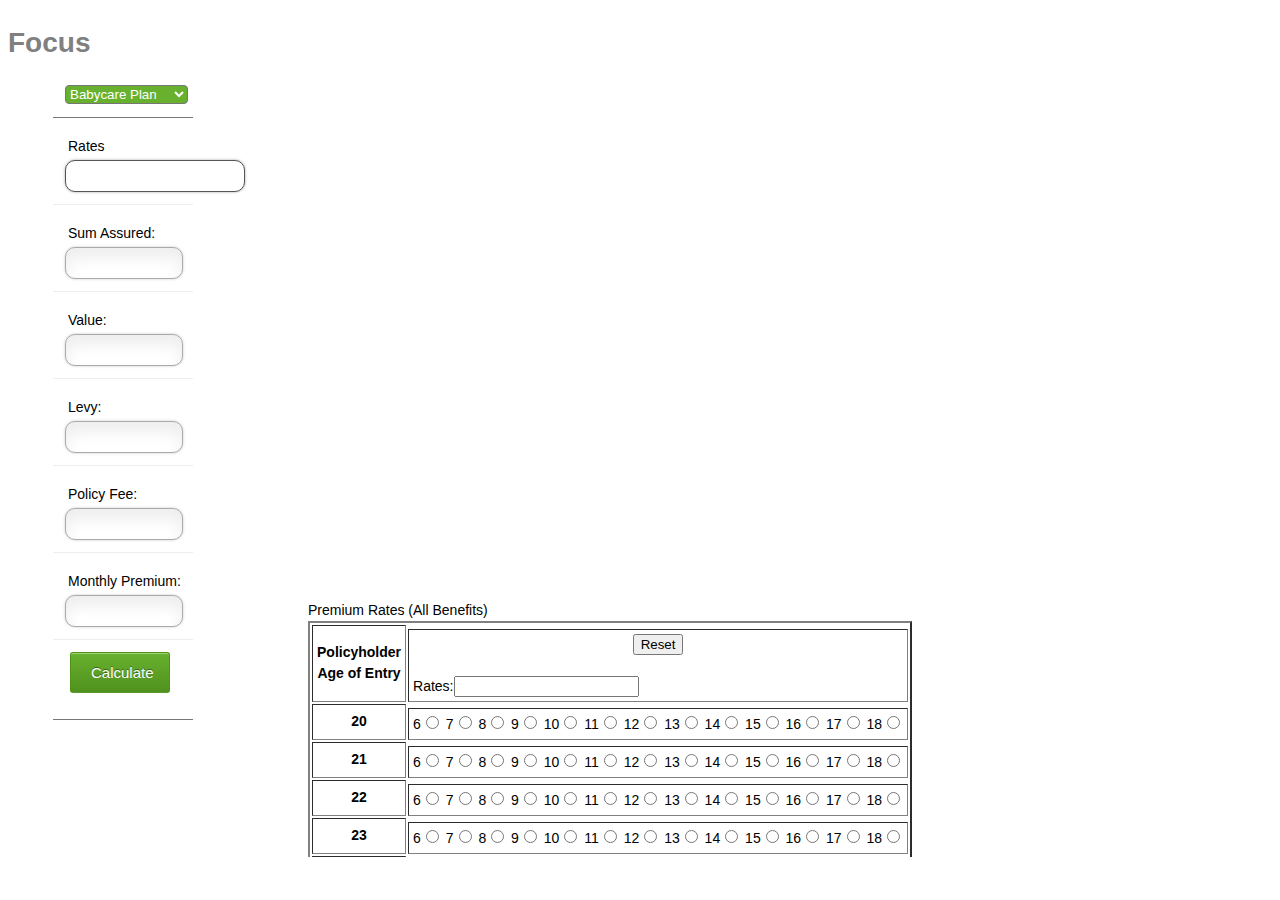
<file: index.html>
<!DOCTYPE html>
<html lang="en-us">
<head>
	<meta charset="utf-8">
	<title></title>
	<link rel="stylesheet" href="css/styles.css"/>
	<script src="js/jquery.js"></script>
	<script src="js/calculate.js"></script>
	</head>
<body>
     
	<div id="container">
    <header>
	    <h1>Focus</h1>
	</header>

						

	<div class="form">
		<ul>
		
		    <li>
			    <select name ="plans">
				    <option value="babycare">Babycare Plan</option>
				    <option><href src="Educare.html">Educare Plan</href></option>
				    <option value="endowment">Endowment Plan</option>	
			    </select>
			</li>
		    
			<li>
				
				<label for="rate" id="rate_label">Rates</label>
				<input name="rate" type="text" id="rate"/>
			
					
			</li>
			
			<li>
				<label for="sumassured" id="sumassured_label">Sum Assured:</label>
				<input name="sumassured" type="text" id="sumassured"/>
			</li>
			
			<li>
				<label for="value" id="value_label">Value:</label>
				<input name="value" type="text" id="value"/>
			</li>
			
			<li>
				<label for="levy" id="levy_label">Levy:</label>
				<input name="levy" type="text" id="levy"/>
			</li>
			
			<li>
				<label for="fee" id="fee_label">Policy Fee:</label>
				<input name="fee" type="text" id="fee"/>
			</li>
			
			<li>
				<label for="total" id="total_label">Monthly Premium:</label>
				<input name="total" type="text" id="total"/>
			</li>
			
			<li>
				<button type="button" value="button" class="calculate">Calculate</button>
				<p></p>
				<button type="reset" value="Reset" class="reset" >Reset</button>
			</li>
		</ul>
	
		
		</div>
		
		</div>
		
		<div id="container2" style="max-height:500px; overflow-y:auto">
	
		
	
    
    
	Premium Rates
    
    (All Benefits)   

<TABLE BORDER=2 CELLPADDING=4>
<TR>
    <TH ROWSPAN=3 class="cell_color" >Policyholder
		<br>
		Age of Entry
        
    </TH>
    
    </TR>
<TR>
     
    </TR>
<TR>
    <TD>

    <form name="calculator" >
    
    



<center><input type="reset" value="Reset"></center>

<br>Rates:<input type="textfield" name="ans" value="">


</form>

    </TD> 
    </TR>
<TR>
    <TH ROWSPAN=3 class="cell_color" >20</TH>
    
    </TR>
<TR>
    </TR>
<TR>
    <TD>6<input   type="radio" NAME=card2 value="16.090" onClick="document.calculator.ans.value=eval(16.090)">
		7<input   type="radio" NAME=card2 value="13.318" onClick="document.calculator.ans.value=eval(13.318)">
		8<input   type="radio" NAME=card2 value="11.428" onClick="document.calculator.ans.value=eval(11.428)">
		9<input   type="radio" NAME=card2 value="9.821" onClick="document.calculator.ans.value=eval(9.821)">
		10<input   type="radio" NAME=card2 value="9.395" onClick="document.calculator.ans.value=eval(9.395)">
		11<input   type="radio" NAME=card2 value="8.344" onClick="document.calculator.ans.value=eval(8.344)">
		12<input   type="radio" NAME=card2 value="7.444" onClick="document.calculator.ans.value=eval(7.444)">
		13<input   type="radio" NAME=card2 value="6.635" onClick="document.calculator.ans.value=eval(6.635)">
		14<input   type="radio" NAME=card2 value="5.991" onClick="document.calculator.ans.value=eval(5.991)">
		15<input   type="radio" NAME=card2 value="5.397" onClick="document.calculator.ans.value=eval(5.397)">
		16<input   type="radio" NAME=card2 value="4.916" onClick="document.calculator.ans.value=eval(4.916)">
		17<input   type="radio" NAME=card2 value="4.463" onClick="document.calculator.ans.value=eval(4.463)">
		18<input   type="radio" NAME=card2 value="4.093" onClick="document.calculator.ans.value=eval(4.093)"></TD>
    </TR>
    <TH ROWSPAN=3 class="cell_color" >21</TH>
    
    
<TR>
    </TR>
<TR>
    <TD>6<input   type="radio" NAME=card2 value="16.090" onClick="document.calculator.ans.value=eval(16.095)">
		7<input   type="radio" NAME=card2 value="13.318" onClick="document.calculator.ans.value=eval(13.323)">
		8<input   type="radio" NAME=card2 value="11.428" onClick="document.calculator.ans.value=eval(11.434)">
		9<input   type="radio" NAME=card2 value="9.821" onClick="document.calculator.ans.value=eval(9.827)">
		10<input   type="radio" NAME=card2 value="9.395" onClick="document.calculator.ans.value=eval(9.401)">
		11<input   type="radio" NAME=card2 value="8.344" onClick="document.calculator.ans.value=eval(8.350)">
		12<input   type="radio" NAME=card2 value="7.444" onClick="document.calculator.ans.value=eval(7.449)">
		13<input   type="radio" NAME=card2 value="6.635" onClick="document.calculator.ans.value=eval(6.640)">
		14<input   type="radio" NAME=card2 value="5.991" onClick="document.calculator.ans.value=eval(5.997)">
		15<input   type="radio" NAME=card2 value="5.397" onClick="document.calculator.ans.value=eval(5.402)">
		16<input   type="radio" NAME=card2 value="4.916" onClick="document.calculator.ans.value=eval(4.921)">
		17<input   type="radio" NAME=card2 value="4.463" onClick="document.calculator.ans.value=eval(4.468)">
		18<input   type="radio" NAME=card2 value="4.093" onClick="document.calculator.ans.value=eval(4.098)"></TD>
    </TR>
    
    
    <TH ROWSPAN=3 class="cell_color" >22</TH>
    
    
<TR>
    </TR>
<TR>
    <TD>6<input   type="radio" NAME=card2 value="16.090" onClick="document.calculator.ans.value=eval(16.100)">
		7<input   type="radio" NAME=card2 value="13.318" onClick="document.calculator.ans.value=eval(13.329)">
		8<input   type="radio" NAME=card2 value="11.428" onClick="document.calculator.ans.value=eval(11.439)">
		9<input   type="radio" NAME=card2 value="9.821" onClick="document.calculator.ans.value=eval(9.832)">
		10<input   type="radio" NAME=card2 value="9.395" onClick="document.calculator.ans.value=eval(9.407)">
		11<input   type="radio" NAME=card2 value="8.344" onClick="document.calculator.ans.value=eval(8.355)">
		12<input   type="radio" NAME=card2 value="7.444" onClick="document.calculator.ans.value=eval(7.455)">
		13<input   type="radio" NAME=card2 value="6.635" onClick="document.calculator.ans.value=eval(6.646)">
		14<input   type="radio" NAME=card2 value="5.991" onClick="document.calculator.ans.value=eval(6.002)">
		15<input   type="radio" NAME=card2 value="5.397" onClick="document.calculator.ans.value=eval(5.407)">
		16<input   type="radio" NAME=card2 value="4.916" onClick="document.calculator.ans.value=eval(4.927)">
		17<input   type="radio" NAME=card2 value="4.463" onClick="document.calculator.ans.value=eval(4.473)">
		18<input   type="radio" NAME=card2 value="4.093" onClick="document.calculator.ans.value=eval(4.103)"></TD>
    </TR>
    
    <TH ROWSPAN=3 class="cell_color" >23</TH>
    
    
<TR>
    </TR>
<TR>
    <TD>6<input   type="radio" NAME=card2 value="16.090" onClick="document.calculator.ans.value=eval(16.106)">
		7<input   type="radio" NAME=card2 value="13.318" onClick="document.calculator.ans.value=eval(13.334)">
		8<input   type="radio" NAME=card2 value="11.428" onClick="document.calculator.ans.value=eval(11.445)">
		9<input   type="radio" NAME=card2 value="9.821" onClick="document.calculator.ans.value=eval(9.837)">
		10<input   type="radio" NAME=card2 value="9.395" onClick="document.calculator.ans.value=eval(9.413)">
		11<input   type="radio" NAME=card2 value="8.344" onClick="document.calculator.ans.value=eval(8.361)">
		12<input   type="radio" NAME=card2 value="7.444" onClick="document.calculator.ans.value=eval(7.461)">
		13<input   type="radio" NAME=card2 value="6.635" onClick="document.calculator.ans.value=eval(6.652)">
		14<input   type="radio" NAME=card2 value="5.991" onClick="document.calculator.ans.value=eval(6.008)">
		15<input   type="radio" NAME=card2 value="5.397" onClick="document.calculator.ans.value=eval(5.413)">
		16<input   type="radio" NAME=card2 value="4.916" onClick="document.calculator.ans.value=eval(4.932)">
		17<input   type="radio" NAME=card2 value="4.463" onClick="document.calculator.ans.value=eval(4.478)">
		18<input   type="radio" NAME=card2 value="4.093" onClick="document.calculator.ans.value=eval(4.109)"></TD>
    </TR>
    
    <TH ROWSPAN=3 class="cell_color" >24</TH>
    
    
<TR>
    </TR>
<TR>
    <TD>6<input   type="radio" NAME=card2 value="16.090" onClick="document.calculator.ans.value=eval(16.111)">
		7<input   type="radio" NAME=card2 value="13.318" onClick="document.calculator.ans.value=eval(13.340)">
		8<input   type="radio" NAME=card2 value="11.428" onClick="document.calculator.ans.value=eval(11.450)">
		9<input   type="radio" NAME=card2 value="9.821" onClick="document.calculator.ans.value=eval(9.843)">
		10<input   type="radio" NAME=card2 value="9.395" onClick="document.calculator.ans.value=eval(9.419)">
		11<input   type="radio" NAME=card2 value="8.344" onClick="document.calculator.ans.value=eval(8.367)">
		12<input   type="radio" NAME=card2 value="7.444" onClick="document.calculator.ans.value=eval(7.466)">
		13<input   type="radio" NAME=card2 value="6.635" onClick="document.calculator.ans.value=eval(6.657)">
		14<input   type="radio" NAME=card2 value="5.991" onClick="document.calculator.ans.value=eval(6.014)">
		15<input   type="radio" NAME=card2 value="5.397" onClick="document.calculator.ans.value=eval(5.418)">
		16<input   type="radio" NAME=card2 value="4.916" onClick="document.calculator.ans.value=eval(4.938)">
		17<input   type="radio" NAME=card2 value="4.463" onClick="document.calculator.ans.value=eval(4.484)">
		18<input   type="radio" NAME=card2 value="4.093" onClick="document.calculator.ans.value=eval(4.114)"></TD>
    </TR>


<TR>
    <TH ROWSPAN=3 class="cell_color" >25</TH>
    
    </TR>
<TR>
    </TR>
<TR>
    <TD>6<input   type="radio" NAME=card2 value="16.090" onClick="document.calculator.ans.value=eval(16.117)">
		7<input   type="radio" NAME=card2 value="13.318" onClick="document.calculator.ans.value=eval(13.345)">
		8<input   type="radio" NAME=card2 value="11.428" onClick="document.calculator.ans.value=eval(11.456)">
		9<input   type="radio" NAME=card2 value="9.821" onClick="document.calculator.ans.value=eval(9.849)">
		10<input   type="radio" NAME=card2 value="9.395" onClick="document.calculator.ans.value=eval(9.425)">
		11<input   type="radio" NAME=card2 value="8.344" onClick="document.calculator.ans.value=eval(8.373)">
		12<input   type="radio" NAME=card2 value="7.444" onClick="document.calculator.ans.value=eval(7.473)">
		13<input   type="radio" NAME=card2 value="6.635" onClick="document.calculator.ans.value=eval(6.663)">
		14<input   type="radio" NAME=card2 value="5.991" onClick="document.calculator.ans.value=eval(6.019)">
		15<input   type="radio" NAME=card2 value="5.397" onClick="document.calculator.ans.value=eval(5.424)">
		16<input   type="radio" NAME=card2 value="4.916" onClick="document.calculator.ans.value=eval(4.943)">
		17<input   type="radio" NAME=card2 value="4.463" onClick="document.calculator.ans.value=eval(4.490)">
		18<input   type="radio" NAME=card2 value="4.093" onClick="document.calculator.ans.value=eval(4.120)"></TD>
    </TR>
    <TH ROWSPAN=3 class="cell_color" >26</TH>
    
    
<TR>
    </TR>
<TR>
    <TD>6<input   type="radio" NAME=card2 value="16.090" onClick="document.calculator.ans.value=eval(16.123)">
		7<input   type="radio" NAME=card2 value="13.318" onClick="document.calculator.ans.value=eval(13.351)">
		8<input   type="radio" NAME=card2 value="11.428" onClick="document.calculator.ans.value=eval(11.462)">
		9<input   type="radio" NAME=card2 value="9.821" onClick="document.calculator.ans.value=eval(9.854)">
		10<input   type="radio" NAME=card2 value="9.395" onClick="document.calculator.ans.value=eval(9.431)">
		11<input   type="radio" NAME=card2 value="8.344" onClick="document.calculator.ans.value=eval(8.380)">
		12<input   type="radio" NAME=card2 value="7.444" onClick="document.calculator.ans.value=eval(7.479)">
		13<input   type="radio" NAME=card2 value="6.635" onClick="document.calculator.ans.value=eval(6.670)">
		14<input   type="radio" NAME=card2 value="5.991" onClick="document.calculator.ans.value=eval(6.025)">
		15<input   type="radio" NAME=card2 value="5.397" onClick="document.calculator.ans.value=eval(5.430)">
		16<input   type="radio" NAME=card2 value="4.916" onClick="document.calculator.ans.value=eval(4.949)">
		17<input   type="radio" NAME=card2 value="4.463" onClick="document.calculator.ans.value=eval(4.495)">
		18<input   type="radio" NAME=card2 value="4.093" onClick="document.calculator.ans.value=eval(4.125)"></TD>
    </TR>
    
    
    <TH ROWSPAN=3 class="cell_color" >27</TH>
    
    
<TR>
    </TR>
<TR>
    <TD>6<input   type="radio" NAME=card2 value="16.090" onClick="document.calculator.ans.value=eval(16.129)">
		7<input   type="radio" NAME=card2 value="13.318" onClick="document.calculator.ans.value=eval(13.358)">
		8<input   type="radio" NAME=card2 value="11.428" onClick="document.calculator.ans.value=eval(11.468)">
		9<input   type="radio" NAME=card2 value="9.821" onClick="document.calculator.ans.value=eval(9.860)">
		10<input   type="radio" NAME=card2 value="9.395" onClick="document.calculator.ans.value=eval(9.438)">
		11<input   type="radio" NAME=card2 value="8.344" onClick="document.calculator.ans.value=eval(8.386)">
		12<input   type="radio" NAME=card2 value="7.444" onClick="document.calculator.ans.value=eval(7.485)">
		13<input   type="radio" NAME=card2 value="6.635" onClick="document.calculator.ans.value=eval(6.676)">
		14<input   type="radio" NAME=card2 value="5.991" onClick="document.calculator.ans.value=eval(6.032)">
		15<input   type="radio" NAME=card2 value="5.397" onClick="document.calculator.ans.value=eval(5.436)">
		16<input   type="radio" NAME=card2 value="4.916" onClick="document.calculator.ans.value=eval(4.955)">
		17<input   type="radio" NAME=card2 value="4.463" onClick="document.calculator.ans.value=eval(4.501)">
		18<input   type="radio" NAME=card2 value="4.093" onClick="document.calculator.ans.value=eval(4.131)"></TD>
    </TR>
    
    <TH ROWSPAN=3 class="cell_color" >28</TH>
    
    
<TR>
    </TR>
<TR>
    <TD>6<input   type="radio" NAME=card2 value="16.090" onClick="document.calculator.ans.value=eval(16.136)">
		7<input   type="radio" NAME=card2 value="13.318" onClick="document.calculator.ans.value=eval(13.364)">
		8<input   type="radio" NAME=card2 value="11.428" onClick="document.calculator.ans.value=eval(11.474)">
		9<input   type="radio" NAME=card2 value="9.821" onClick="document.calculator.ans.value=eval(9.867)">
		10<input   type="radio" NAME=card2 value="9.395" onClick="document.calculator.ans.value=eval(9.444)">
		11<input   type="radio" NAME=card2 value="8.344" onClick="document.calculator.ans.value=eval(8.393)">
		12<input   type="radio" NAME=card2 value="7.444" onClick="document.calculator.ans.value=eval(7.492)">
		13<input   type="radio" NAME=card2 value="6.635" onClick="document.calculator.ans.value=eval(6.682)">
		14<input   type="radio" NAME=card2 value="5.991" onClick="document.calculator.ans.value=eval(5.038)">
		15<input   type="radio" NAME=card2 value="5.397" onClick="document.calculator.ans.value=eval(5.442)">
		16<input   type="radio" NAME=card2 value="4.916" onClick="document.calculator.ans.value=eval(4.961)">
		17<input   type="radio" NAME=card2 value="4.463" onClick="document.calculator.ans.value=eval(4.507)">
		18<input   type="radio" NAME=card2 value="4.093" onClick="document.calculator.ans.value=eval(4.137)"></TD>
    </TR>
    
    <TH ROWSPAN=3 class="cell_color" >29</TH>
    
    
<TR>
    </TR>
<TR>
    <TD>6<input   type="radio" NAME=card2 value="16.090" onClick="document.calculator.ans.value=eval(16.142)">
		7<input   type="radio" NAME=card2 value="13.318" onClick="document.calculator.ans.value=eval(13.370)">
		8<input   type="radio" NAME=card2 value="11.428" onClick="document.calculator.ans.value=eval(11.480)">
		9<input   type="radio" NAME=card2 value="9.821" onClick="document.calculator.ans.value=eval(9.873)">
		10<input   type="radio" NAME=card2 value="9.395" onClick="document.calculator.ans.value=eval(9.451)">
		11<input   type="radio" NAME=card2 value="8.344" onClick="document.calculator.ans.value=eval(8.399)">
		12<input   type="radio" NAME=card2 value="7.444" onClick="document.calculator.ans.value=eval(7.498)">
		13<input   type="radio" NAME=card2 value="6.635" onClick="document.calculator.ans.value=eval(6.689)">
		14<input   type="radio" NAME=card2 value="5.991" onClick="document.calculator.ans.value=eval(6.044)">
		15<input   type="radio" NAME=card2 value="5.397" onClick="document.calculator.ans.value=eval(5.449)">
		16<input   type="radio" NAME=card2 value="4.916" onClick="document.calculator.ans.value=eval(4.968)">
		17<input   type="radio" NAME=card2 value="4.463" onClick="document.calculator.ans.value=eval(4.514)">
		18<input   type="radio" NAME=card2 value="4.093" onClick="document.calculator.ans.value=eval(4.143)"></TD>
    </TR>


<TR>
    <TH ROWSPAN=3 class="cell_color" >30</TH>
    
    </TR>
<TR>
    </TR>
<TR>
    <TD>6<input   type="radio" NAME=card2 value="16.090" onClick="document.calculator.ans.value=eval(16.148)">
		7<input   type="radio" NAME=card2 value="13.318" onClick="document.calculator.ans.value=eval(13.377)">
		8<input   type="radio" NAME=card2 value="11.428" onClick="document.calculator.ans.value=eval(11.487)">
		9<input   type="radio" NAME=card2 value="9.821" onClick="document.calculator.ans.value=eval(9.879)">
		10<input   type="radio" NAME=card2 value="9.395" onClick="document.calculator.ans.value=eval(9.458)">
		11<input   type="radio" NAME=card2 value="8.344" onClick="document.calculator.ans.value=eval(8.406)">
		12<input   type="radio" NAME=card2 value="7.444" onClick="document.calculator.ans.value=eval(7.505)">
		13<input   type="radio" NAME=card2 value="6.635" onClick="document.calculator.ans.value=eval(6.696)">
		14<input   type="radio" NAME=card2 value="5.991" onClick="document.calculator.ans.value=eval(6.051)">
		15<input   type="radio" NAME=card2 value="5.397" onClick="document.calculator.ans.value=eval(5.455)">
		16<input   type="radio" NAME=card2 value="4.916" onClick="document.calculator.ans.value=eval(4.974)">
		17<input   type="radio" NAME=card2 value="4.463" onClick="document.calculator.ans.value=eval(4.520)">
		18<input   type="radio" NAME=card2 value="4.093" onClick="document.calculator.ans.value=eval(4.149)"></TD>
    </TR>
    <TH ROWSPAN=3 class="cell_color" >31</TH>
    
    
<TR>
    </TR>
<TR>
    <TD>6<input   type="radio" NAME=card2 value="16.090" onClick="document.calculator.ans.value=eval(16.155)">
		7<input   type="radio" NAME=card2 value="13.318" onClick="document.calculator.ans.value=eval(13.383)">
		8<input   type="radio" NAME=card2 value="11.428" onClick="document.calculator.ans.value=eval(11.494)">
		9<input   type="radio" NAME=card2 value="9.821" onClick="document.calculator.ans.value=eval(9.886)">
		10<input   type="radio" NAME=card2 value="9.395" onClick="document.calculator.ans.value=eval(9.465)">
		11<input   type="radio" NAME=card2 value="8.344" onClick="document.calculator.ans.value=eval(8.413)">
		12<input   type="radio" NAME=card2 value="7.444" onClick="document.calculator.ans.value=eval(7.512)">
		13<input   type="radio" NAME=card2 value="6.635" onClick="document.calculator.ans.value=eval(6.702)">
		14<input   type="radio" NAME=card2 value="5.991" onClick="document.calculator.ans.value=eval(6.058)">
		15<input   type="radio" NAME=card2 value="5.397" onClick="document.calculator.ans.value=eval(5.462)">
		16<input   type="radio" NAME=card2 value="4.916" onClick="document.calculator.ans.value=eval(4.981)">
		17<input   type="radio" NAME=card2 value="4.463" onClick="document.calculator.ans.value=eval(4.526)">
		18<input   type="radio" NAME=card2 value="4.093" onClick="document.calculator.ans.value=eval(4.156)"></TD>
    </TR>
    
    
    <TH ROWSPAN=3 class="cell_color" >32</TH>
    
    
<TR>
    </TR>
<TR>
    <TD>6<input   type="radio" NAME=card2 value="16.090" onClick="document.calculator.ans.value=eval(16.162)">
		7<input   type="radio" NAME=card2 value="13.318" onClick="document.calculator.ans.value=eval(13.390)">
		8<input   type="radio" NAME=card2 value="11.428" onClick="document.calculator.ans.value=eval(11.501)">
		9<input   type="radio" NAME=card2 value="9.821" onClick="document.calculator.ans.value=eval(9.893)">
		10<input   type="radio" NAME=card2 value="9.395" onClick="document.calculator.ans.value=eval(9.472)">
		11<input   type="radio" NAME=card2 value="8.344" onClick="document.calculator.ans.value=eval(8.421)">
		12<input   type="radio" NAME=card2 value="7.444" onClick="document.calculator.ans.value=eval(7.519)">
		13<input   type="radio" NAME=card2 value="6.635" onClick="document.calculator.ans.value=eval(6.710)">
		14<input   type="radio" NAME=card2 value="5.991" onClick="document.calculator.ans.value=eval(6.065)">
		15<input   type="radio" NAME=card2 value="5.397" onClick="document.calculator.ans.value=eval(5.469)">
		16<input   type="radio" NAME=card2 value="4.916" onClick="document.calculator.ans.value=eval(4.988)">
		17<input   type="radio" NAME=card2 value="4.463" onClick="document.calculator.ans.value=eval(4.533)">
		18<input   type="radio" NAME=card2 value="4.093" onClick="document.calculator.ans.value=eval(4.163)"></TD>
    </TR>
    
    <TH ROWSPAN=3 class="cell_color" >33</TH>
    
    
<TR>
    </TR>
<TR>
    <TD>6<input   type="radio" NAME=card2 value="16.090" onClick="document.calculator.ans.value=eval(16.169)">
		7<input   type="radio" NAME=card2 value="13.318" onClick="document.calculator.ans.value=eval(13.397)">
		8<input   type="radio" NAME=card2 value="11.428" onClick="document.calculator.ans.value=eval(11.508)">
		9<input   type="radio" NAME=card2 value="9.821" onClick="document.calculator.ans.value=eval(9.900)">
		10<input   type="radio" NAME=card2 value="9.395" onClick="document.calculator.ans.value=eval(9.480)">
		11<input   type="radio" NAME=card2 value="8.344" onClick="document.calculator.ans.value=eval(8.428)">
		12<input   type="radio" NAME=card2 value="7.444" onClick="document.calculator.ans.value=eval(7.527)">
		13<input   type="radio" NAME=card2 value="6.635" onClick="document.calculator.ans.value=eval(6.717)">
		14<input   type="radio" NAME=card2 value="5.991" onClick="document.calculator.ans.value=eval(6.072)">
		15<input   type="radio" NAME=card2 value="5.397" onClick="document.calculator.ans.value=eval(5.476)">
		16<input   type="radio" NAME=card2 value="4.916" onClick="document.calculator.ans.value=eval(4.995)">
		17<input   type="radio" NAME=card2 value="4.463" onClick="document.calculator.ans.value=eval(4.540)">
		18<input   type="radio" NAME=card2 value="4.093" onClick="document.calculator.ans.value=eval(4.170)"></TD>
    </TR>
    
	
	    <TH ROWSPAN=3 class="cell_color" >34</TH>
    
    
<TR>
    </TR>
<TR>
    <TD>6<input   type="radio" NAME=card2 value="16.090" onClick="document.calculator.ans.value=eval(16.176)">
		7<input   type="radio" NAME=card2 value="13.318" onClick="document.calculator.ans.value=eval(13.405)">
		8<input   type="radio" NAME=card2 value="11.428" onClick="document.calculator.ans.value=eval(11.515)">
		9<input   type="radio" NAME=card2 value="9.821" onClick="document.calculator.ans.value=eval(9.907)">
		10<input   type="radio" NAME=card2 value="9.395" onClick="document.calculator.ans.value=eval(9.488)">
		11<input   type="radio" NAME=card2 value="8.344" onClick="document.calculator.ans.value=eval(8.436)">
		12<input   type="radio" NAME=card2 value="7.444" onClick="document.calculator.ans.value=eval(7.534)">
		13<input   type="radio" NAME=card2 value="6.635" onClick="document.calculator.ans.value=eval(6.724)">
		14<input   type="radio" NAME=card2 value="5.991" onClick="document.calculator.ans.value=eval(6.079)">
		15<input   type="radio" NAME=card2 value="5.397" onClick="document.calculator.ans.value=eval(5.483)">
		16<input   type="radio" NAME=card2 value="4.916" onClick="document.calculator.ans.value=eval(5.002)">
		17<input   type="radio" NAME=card2 value="4.463" onClick="document.calculator.ans.value=eval(4.548)">
		18<input   type="radio" NAME=card2 value="4.093" onClick="document.calculator.ans.value=eval(4.178)"></TD>
    </TR>
    
	    <TH ROWSPAN=3 class="cell_color" >35</TH>
    
    
<TR>
    </TR>
<TR>
    <TD>6<input   type="radio" NAME=card2 value="16.090" onClick="document.calculator.ans.value=eval(16.184)">
		7<input   type="radio" NAME=card2 value="13.318" onClick="document.calculator.ans.value=eval(13.412)">
		8<input   type="radio" NAME=card2 value="11.428" onClick="document.calculator.ans.value=eval(11.522)">
		9<input   type="radio" NAME=card2 value="9.821" onClick="document.calculator.ans.value=eval(9.914)">
		10<input   type="radio" NAME=card2 value="9.395" onClick="document.calculator.ans.value=eval(9.495)">
		11<input   type="radio" NAME=card2 value="8.344" onClick="document.calculator.ans.value=eval(8.444)">
		12<input   type="radio" NAME=card2 value="7.444" onClick="document.calculator.ans.value=eval(7.542)">
		13<input   type="radio" NAME=card2 value="6.635" onClick="document.calculator.ans.value=eval(6.732)">
		14<input   type="radio" NAME=card2 value="5.991" onClick="document.calculator.ans.value=eval(6.087)">
		15<input   type="radio" NAME=card2 value="5.397" onClick="document.calculator.ans.value=eval(5.491)">
		16<input   type="radio" NAME=card2 value="4.916" onClick="document.calculator.ans.value=eval(5.010)">
		17<input   type="radio" NAME=card2 value="4.463" onClick="document.calculator.ans.value=eval(4.556)">
		18<input   type="radio" NAME=card2 value="4.093" onClick="document.calculator.ans.value=eval(4.187)"></TD>
    </TR>
    
	
	 <TH ROWSPAN=3 class="cell_color" >36</TH>
    
    
<TR>
    </TR>
<TR>
    <TD>6<input   type="radio" NAME=card2 value="16.090" onClick="document.calculator.ans.value=eval(16.191)">
		7<input   type="radio" NAME=card2 value="13.318" onClick="document.calculator.ans.value=eval(13.420)">
		8<input   type="radio" NAME=card2 value="11.428" onClick="document.calculator.ans.value=eval(11.530)">
		9<input   type="radio" NAME=card2 value="9.821" onClick="document.calculator.ans.value=eval(9.922)">
		10<input   type="radio" NAME=card2 value="9.395" onClick="document.calculator.ans.value=eval(9.503)">
		11<input   type="radio" NAME=card2 value="8.344" onClick="document.calculator.ans.value=eval(8.452)">
		12<input   type="radio" NAME=card2 value="7.444" onClick="document.calculator.ans.value=eval(7.550)">
		13<input   type="radio" NAME=card2 value="6.635" onClick="document.calculator.ans.value=eval(6.740)">
		14<input   type="radio" NAME=card2 value="5.991" onClick="document.calculator.ans.value=eval(6.095)">
		15<input   type="radio" NAME=card2 value="5.397" onClick="document.calculator.ans.value=eval(5.499)">
		16<input   type="radio" NAME=card2 value="4.916" onClick="document.calculator.ans.value=eval(5.019)">
		17<input   type="radio" NAME=card2 value="4.463" onClick="document.calculator.ans.value=eval(4.565)">
		18<input   type="radio" NAME=card2 value="4.093" onClick="document.calculator.ans.value=eval(4.196)"></TD>
    </TR>
	
	 <TH ROWSPAN=3 class="cell_color" >37</TH>
    
    
<TR>
    </TR>
<TR>
    <TD>6<input   type="radio" NAME=card2 value="16.090" onClick="document.calculator.ans.value=eval(16.199)">
		7<input   type="radio" NAME=card2 value="13.318" onClick="document.calculator.ans.value=eval(13.427)">
		8<input   type="radio" NAME=card2 value="11.428" onClick="document.calculator.ans.value=eval(11.537)">
		9<input   type="radio" NAME=card2 value="9.821" onClick="document.calculator.ans.value=eval(9.929)">
		10<input   type="radio" NAME=card2 value="9.395" onClick="document.calculator.ans.value=eval(9.512)">
		11<input   type="radio" NAME=card2 value="8.344" onClick="document.calculator.ans.value=eval(8.460)">
		12<input   type="radio" NAME=card2 value="7.444" onClick="document.calculator.ans.value=eval(7.558)">
		13<input   type="radio" NAME=card2 value="6.635" onClick="document.calculator.ans.value=eval(6.748)">
		14<input   type="radio" NAME=card2 value="5.991" onClick="document.calculator.ans.value=eval(5.104)">
		15<input   type="radio" NAME=card2 value="5.397" onClick="document.calculator.ans.value=eval(5.509)">
		16<input   type="radio" NAME=card2 value="4.916" onClick="document.calculator.ans.value=eval(5.028)">
		17<input   type="radio" NAME=card2 value="4.463" onClick="document.calculator.ans.value=eval(4.575)">
		18<input   type="radio" NAME=card2 value="4.093" onClick="document.calculator.ans.value=eval(4.206)"></TD>
    </TR>
	
	 <TH ROWSPAN=3 class="cell_color" >38</TH>
    
    
<TR>
    </TR>
<TR>
    <TD>6<input   type="radio" NAME=card2 value="16.090" onClick="document.calculator.ans.value=eval(16.207)">
		7<input   type="radio" NAME=card2 value="13.318" onClick="document.calculator.ans.value=eval(13.435)">
		8<input   type="radio" NAME=card2 value="11.428" onClick="document.calculator.ans.value=eval(11.545)">
		9<input   type="radio" NAME=card2 value="9.821" onClick="document.calculator.ans.value=eval(9.937)">
		10<input   type="radio" NAME=card2 value="9.395" onClick="document.calculator.ans.value=eval(9.520)">
		11<input   type="radio" NAME=card2 value="8.344" onClick="document.calculator.ans.value=eval(8.468)">
		12<input   type="radio" NAME=card2 value="7.444" onClick="document.calculator.ans.value=eval(7.567)">
		13<input   type="radio" NAME=card2 value="6.635" onClick="document.calculator.ans.value=eval(6.757)">
		14<input   type="radio" NAME=card2 value="5.991" onClick="document.calculator.ans.value=eval(6.113)">
		15<input   type="radio" NAME=card2 value="5.397" onClick="document.calculator.ans.value=eval(5.519)">
		16<input   type="radio" NAME=card2 value="4.916" onClick="document.calculator.ans.value=eval(5.039)">
		17<input   type="radio" NAME=card2 value="4.463" onClick="document.calculator.ans.value=eval(4.586)">
		18<input   type="radio" NAME=card2 value="4.093" onClick="document.calculator.ans.value=eval(4.218)"></TD>
    </TR>
	
	 <TH ROWSPAN=3 class="cell_color" >39</TH>
    
    
<TR>
    </TR>
<TR>
    <TD>6<input   type="radio" NAME=card2 value="16.090" onClick="document.calculator.ans.value=eval(16.215)">
		7<input   type="radio" NAME=card2 value="13.318" onClick="document.calculator.ans.value=eval(13.444)">
		8<input   type="radio" NAME=card2 value="11.428" onClick="document.calculator.ans.value=eval(11.554)">
		9<input   type="radio" NAME=card2 value="9.821" onClick="document.calculator.ans.value=eval(9.945)">
		10<input   type="radio" NAME=card2 value="9.395" onClick="document.calculator.ans.value=eval(9.529)">
		11<input   type="radio" NAME=card2 value="8.344" onClick="document.calculator.ans.value=eval(8.477)">
		12<input   type="radio" NAME=card2 value="7.444" onClick="document.calculator.ans.value=eval(7.576)">
		13<input   type="radio" NAME=card2 value="6.635" onClick="document.calculator.ans.value=eval(6.767)">
		14<input   type="radio" NAME=card2 value="5.991" onClick="document.calculator.ans.value=eval(5.124)">
		15<input   type="radio" NAME=card2 value="5.397" onClick="document.calculator.ans.value=eval(5.530)">
		16<input   type="radio" NAME=card2 value="4.916" onClick="document.calculator.ans.value=eval(4.051)">
		17<input   type="radio" NAME=card2 value="4.463" onClick="document.calculator.ans.value=eval(4.599)">
		18<input   type="radio" NAME=card2 value="4.093" onClick="document.calculator.ans.value=eval(4.231)"></TD>
    </TR>
	
	 <TH ROWSPAN=3 class="cell_color" >40</TH>
    
    
<TR>
    </TR>
<TR>
    <TD>6<input   type="radio" NAME=card2 value="16.090" onClick="document.calculator.ans.value=eval(16.224)">
		7<input   type="radio" NAME=card2 value="13.318" onClick="document.calculator.ans.value=eval(13.452)">
		8<input   type="radio" NAME=card2 value="11.428" onClick="document.calculator.ans.value=eval(11.562)">
		9<input   type="radio" NAME=card2 value="9.821" onClick="document.calculator.ans.value=eval(9.954)">
		10<input   type="radio" NAME=card2 value="9.395" onClick="document.calculator.ans.value=eval(9.538)">
		11<input   type="radio" NAME=card2 value="8.344" onClick="document.calculator.ans.value=eval(8.488)">
		12<input   type="radio" NAME=card2 value="7.444" onClick="document.calculator.ans.value=eval(7.587)">
		13<input   type="radio" NAME=card2 value="6.635" onClick="document.calculator.ans.value=eval(6.779)">
		14<input   type="radio" NAME=card2 value="5.991" onClick="document.calculator.ans.value=eval(6.136)">
		15<input   type="radio" NAME=card2 value="5.397" onClick="document.calculator.ans.value=eval(5.543)">
		16<input   type="radio" NAME=card2 value="4.916" onClick="document.calculator.ans.value=eval(5.064)">
		17<input   type="radio" NAME=card2 value="4.463" onClick="document.calculator.ans.value=eval(4.613)">
		18<input   type="radio" NAME=card2 value="4.093" onClick="document.calculator.ans.value=eval(4.246)"></TD>
    </TR>
	
	 <TH ROWSPAN=3 class="cell_color" >41</TH>
    
    
<TR>
    </TR>
<TR>
    <TD>6<input   type="radio" NAME=card2 value="16.090" onClick="document.calculator.ans.value=eval(16.232)">
		7<input   type="radio" NAME=card2 value="13.318" onClick="document.calculator.ans.value=eval(13.461)">
		8<input   type="radio" NAME=card2 value="11.428" onClick="document.calculator.ans.value=eval(11.570)">
		9<input   type="radio" NAME=card2 value="9.821" onClick="document.calculator.ans.value=eval(9.963)">
		10<input   type="radio" NAME=card2 value="9.395" onClick="document.calculator.ans.value=eval(9.549)">
		11<input   type="radio" NAME=card2 value="8.344" onClick="document.calculator.ans.value=eval(8.499)">
		12<input   type="radio" NAME=card2 value="7.444" onClick="document.calculator.ans.value=eval(7.599)">
		13<input   type="radio" NAME=card2 value="6.635" onClick="document.calculator.ans.value=eval(6.792)">
		14<input   type="radio" NAME=card2 value="5.991" onClick="document.calculator.ans.value=eval(5.150)">
		15<input   type="radio" NAME=card2 value="5.397" onClick="document.calculator.ans.value=eval(5.557)">
		16<input   type="radio" NAME=card2 value="4.916" onClick="document.calculator.ans.value=eval(4.079)">
		17<input   type="radio" NAME=card2 value="4.463" onClick="document.calculator.ans.value=eval(4.629)">
		18<input   type="radio" NAME=card2 value="4.093" onClick="document.calculator.ans.value=eval(4.626)"></TD>
    </TR>
	
	 <TH ROWSPAN=3 class="cell_color" >42</TH>
    
    
<TR>
    </TR>
<TR>
    <TD>6<input   type="radio" NAME=card2 value="16.090" onClick="document.calculator.ans.value=eval(16.241)">
		7<input   type="radio" NAME=card2 value="13.318" onClick="document.calculator.ans.value=eval(13.469)">
		8<input   type="radio" NAME=card2 value="11.428" onClick="document.calculator.ans.value=eval(11.580)">
		9<input   type="radio" NAME=card2 value="9.821" onClick="document.calculator.ans.value=eval(9.973)">
		10<input   type="radio" NAME=card2 value="9.395" onClick="document.calculator.ans.value=eval(9.561)">
		11<input   type="radio" NAME=card2 value="8.344" onClick="document.calculator.ans.value=eval(8.512)">
		12<input   type="radio" NAME=card2 value="7.444" onClick="document.calculator.ans.value=eval(7.613)">
		13<input   type="radio" NAME=card2 value="6.635" onClick="document.calculator.ans.value=eval(6.807)">
		14<input   type="radio" NAME=card2 value="5.991" onClick="document.calculator.ans.value=eval(6.165)">
		15<input   type="radio" NAME=card2 value="5.397" onClick="document.calculator.ans.value=eval(5.574)">
		16<input   type="radio" NAME=card2 value="4.916" onClick="document.calculator.ans.value=eval(5.097)">
		17<input   type="radio" NAME=card2 value="4.463" onClick="document.calculator.ans.value=eval(4.647)">
		18<input   type="radio" NAME=card2 value="4.093" onClick="document.calculator.ans.value=eval(4.282)"></TD>
    </TR>
	
	 <TH ROWSPAN=3 class="cell_color" >43</TH>
    
    
<TR>
    </TR>
<TR>
    <TD>6<input   type="radio" NAME=card2 value="16.090" onClick="document.calculator.ans.value=eval(16.250)">
		7<input   type="radio" NAME=card2 value="13.318" onClick="document.calculator.ans.value=eval(13.479)">
		8<input   type="radio" NAME=card2 value="11.428" onClick="document.calculator.ans.value=eval(11.591)">
		9<input   type="radio" NAME=card2 value="9.821" onClick="document.calculator.ans.value=eval(9.985)">
		10<input   type="radio" NAME=card2 value="9.395" onClick="document.calculator.ans.value=eval(9.575)">
		11<input   type="radio" NAME=card2 value="8.344" onClick="document.calculator.ans.value=eval(8.528)">
		12<input   type="radio" NAME=card2 value="7.444" onClick="document.calculator.ans.value=eval(7.630)">
		13<input   type="radio" NAME=card2 value="6.635" onClick="document.calculator.ans.value=eval(6.824)">
		14<input   type="radio" NAME=card2 value="5.991" onClick="document.calculator.ans.value=eval(5.184)">
		15<input   type="radio" NAME=card2 value="5.397" onClick="document.calculator.ans.value=eval(5.593)">
		16<input   type="radio" NAME=card2 value="4.916" onClick="document.calculator.ans.value=eval(5.117)">
		17<input   type="radio" NAME=card2 value="4.463" onClick="document.calculator.ans.value=eval(4.668)">
		18<input   type="radio" NAME=card2 value="4.093" onClick="document.calculator.ans.value=eval(4.304)"></TD>
    </TR>
	
	 <TH ROWSPAN=3 class="cell_color" >44</TH>
    
    
<TR>
    </TR>
<TR>
    <TD>6<input   type="radio" NAME=card2 value="16.090" onClick="document.calculator.ans.value=eval(16.260)">
		7<input   type="radio" NAME=card2 value="13.318" onClick="document.calculator.ans.value=eval(13.491)">
		8<input   type="radio" NAME=card2 value="11.428" onClick="document.calculator.ans.value=eval(11.604)">
		9<input   type="radio" NAME=card2 value="9.821" onClick="document.calculator.ans.value=eval(9.999)">
		10<input   type="radio" NAME=card2 value="9.395" onClick="document.calculator.ans.value=eval(9.592)">
		11<input   type="radio" NAME=card2 value="8.344" onClick="document.calculator.ans.value=eval(8.546)">
		12<input   type="radio" NAME=card2 value="7.444" onClick="document.calculator.ans.value=eval(7.649)">
		13<input   type="radio" NAME=card2 value="6.635" onClick="document.calculator.ans.value=eval(6.845)">
		14<input   type="radio" NAME=card2 value="5.991" onClick="document.calculator.ans.value=eval(6.206)">
		15<input   type="radio" NAME=card2 value="5.397" onClick="document.calculator.ans.value=eval(5.616)">
		16<input   type="radio" NAME=card2 value="4.916" onClick="document.calculator.ans.value=eval(5.140)">
		17<input   type="radio" NAME=card2 value="4.463" onClick="document.calculator.ans.value=eval(4.693)">
		18<input   type="radio" NAME=card2 value="4.093" onClick="document.calculator.ans.value=eval(4.329)"></TD>
    </TR>
	
	 <TH ROWSPAN=3 class="cell_color" >45</TH>
    
    
<TR>
    </TR>
<TR>
    <TD>6<input   type="radio" NAME=card2 value="16.090" onClick="document.calculator.ans.value=eval(16.273)">
		7<input   type="radio" NAME=card2 value="13.318" onClick="document.calculator.ans.value=eval(13.506)">
		8<input   type="radio" NAME=card2 value="11.428" onClick="document.calculator.ans.value=eval(11.620)">
		9<input   type="radio" NAME=card2 value="9.821" onClick="document.calculator.ans.value=eval(10.017)">
		10<input   type="radio" NAME=card2 value="9.395" onClick="document.calculator.ans.value=eval(9.613)">
		11<input   type="radio" NAME=card2 value="8.344" onClick="document.calculator.ans.value=eval(8.569)">
		12<input   type="radio" NAME=card2 value="7.444" onClick="document.calculator.ans.value=eval(7.673)">
		13<input   type="radio" NAME=card2 value="6.635" onClick="document.calculator.ans.value=eval(6.870)">
		14<input   type="radio" NAME=card2 value="5.991" onClick="document.calculator.ans.value=eval(6.231)">
		15<input   type="radio" NAME=card2 value="5.397" onClick="document.calculator.ans.value=eval(5.643)">
		16<input   type="radio" NAME=card2 value="4.916" onClick="document.calculator.ans.value=eval(5.168)">
		17<input   type="radio" NAME=card2 value="4.463" onClick="document.calculator.ans.value=eval(4.722)">
		18<input   type="radio" NAME=card2 value="4.093" onClick="document.calculator.ans.value=eval(4.359)"></TD>
    </TR>
	
	 <TH ROWSPAN=3 class="cell_color" >46</TH>
    
    
<TR>
    </TR>
<TR>
    <TD>6<input   type="radio" NAME=card2 value="16.090" onClick="document.calculator.ans.value=eval(16.290)">
		7<input   type="radio" NAME=card2 value="13.318" onClick="document.calculator.ans.value=eval(13.525)">
		8<input   type="radio" NAME=card2 value="11.428" onClick="document.calculator.ans.value=eval(11.641)">
		9<input   type="radio" NAME=card2 value="9.821" onClick="document.calculator.ans.value=eval(9.040)">
		10<input   type="radio" NAME=card2 value="9.395" onClick="document.calculator.ans.value=eval(9.639)">
		11<input   type="radio" NAME=card2 value="8.344" onClick="document.calculator.ans.value=eval(8.596)">
		12<input   type="radio" NAME=card2 value="7.444" onClick="document.calculator.ans.value=eval(7.701)">
		13<input   type="radio" NAME=card2 value="6.635" onClick="document.calculator.ans.value=eval(6.899)">
		14<input   type="radio" NAME=card2 value="5.991" onClick="document.calculator.ans.value=eval(6.262)">
		15<input   type="radio" NAME=card2 value="5.397" onClick="document.calculator.ans.value=eval(5.674)">
		16<input   type="radio" NAME=card2 value="4.916" onClick="document.calculator.ans.value=eval(5.200)">
		17<input   type="radio" NAME=card2 value="4.463" onClick="document.calculator.ans.value=eval(4.755)">
		18<input   type="radio" NAME=card2 value="4.093" onClick="document.calculator.ans.value=eval(4.393)"></TD>
    </TR>
	
	 <TH ROWSPAN=3 class="cell_color" >47</TH>
    
    
<TR>
    </TR>
<TR>
    <TD>6<input   type="radio" NAME=card2 value="16.090" onClick="document.calculator.ans.value=eval(16.313)">
		7<input   type="radio" NAME=card2 value="13.318" onClick="document.calculator.ans.value=eval(13.550)">
		8<input   type="radio" NAME=card2 value="11.428" onClick="document.calculator.ans.value=eval(11.668)">
		9<input   type="radio" NAME=card2 value="9.821" onClick="document.calculator.ans.value=eval(10.068)">
		10<input   type="radio" NAME=card2 value="9.395" onClick="document.calculator.ans.value=eval(9.670)">
		11<input   type="radio" NAME=card2 value="8.344" onClick="document.calculator.ans.value=eval(8.629)">
		12<input   type="radio" NAME=card2 value="7.444" onClick="document.calculator.ans.value=eval(7.735)">
		13<input   type="radio" NAME=card2 value="6.635" onClick="document.calculator.ans.value=eval(6.935)">
		14<input   type="radio" NAME=card2 value="5.991" onClick="document.calculator.ans.value=eval(6.298)">
		15<input   type="radio" NAME=card2 value="5.397" onClick="document.calculator.ans.value=eval(5.711)">
		16<input   type="radio" NAME=card2 value="4.916" onClick="document.calculator.ans.value=eval(5.239)">
		17<input   type="radio" NAME=card2 value="4.463" onClick="document.calculator.ans.value=eval(4.794)">
		18<input   type="radio" NAME=card2 value="4.093" onClick="document.calculator.ans.value=eval(4.433)"></TD>
    </TR>
	
	 <TH ROWSPAN=3 class="cell_color" >48..</TH>
    
    
<TR>
    </TR>
<TR>
    <TD>6<input   type="radio" NAME=card2 value="16.090" onClick="document.calculator.ans.value=eval(16.343)">
		7<input   type="radio" NAME=card2 value="13.318" onClick="document.calculator.ans.value=eval(13.582)">
		8<input   type="radio" NAME=card2 value="11.428" onClick="document.calculator.ans.value=eval(11.702)">
		9<input   type="radio" NAME=card2 value="9.821" onClick="document.calculator.ans.value=eval(10.103)">
		10<input   type="radio" NAME=card2 value="9.395" onClick="document.calculator.ans.value=eval(9.710)">
		11<input   type="radio" NAME=card2 value="8.344" onClick="document.calculator.ans.value=eval(8.670)">
		12<input   type="radio" NAME=card2 value="7.444" onClick="document.calculator.ans.value=eval(7.777)">
		13<input   type="radio" NAME=card2 value="6.635" onClick="document.calculator.ans.value=eval(6.977)">
		14<input   type="radio" NAME=card2 value="5.991" onClick="document.calculator.ans.value=eval(6.341)">
		15<input   type="radio" NAME=card2 value="5.397" onClick="document.calculator.ans.value=eval(5.755)">
		16<input   type="radio" NAME=card2 value="4.916" onClick="document.calculator.ans.value=eval(5.284)">
		17<input   type="radio" NAME=card2 value="4.463" onClick="document.calculator.ans.value=eval(4.840)">
		18<input   type="radio" NAME=card2 value="4.093" onClick="document.calculator.ans.value=eval(4.479)"></TD>
    </TR>
	
	 <TH ROWSPAN=3 class="cell_color" >49</TH>
    
    
<TR>
    </TR>
<TR>
    <TD>6<input   type="radio" NAME=card2 value="16.090" onClick="document.calculator.ans.value=eval(16.386)">
		7<input   type="radio" NAME=card2 value="13.318" onClick="document.calculator.ans.value=eval(13.626)">
		8<input   type="radio" NAME=card2 value="11.428" onClick="document.calculator.ans.value=eval(11.746)">
		9<input   type="radio" NAME=card2 value="9.821" onClick="document.calculator.ans.value=eval(10.148)">
		10<input   type="radio" NAME=card2 value="9.395" onClick="document.calculator.ans.value=eval(9.759)">
		11<input   type="radio" NAME=card2 value="8.344" onClick="document.calculator.ans.value=eval(8.721)">
		12<input   type="radio" NAME=card2 value="7.444" onClick="document.calculator.ans.value=eval(7.828)">
		13<input   type="radio" NAME=card2 value="6.635" onClick="document.calculator.ans.value=eval(7.029)">
		14<input   type="radio" NAME=card2 value="5.991" onClick="document.calculator.ans.value=eval(6.394)">
		15<input   type="radio" NAME=card2 value="5.397" onClick="document.calculator.ans.value=eval(5.809)">
		16<input   type="radio" NAME=card2 value="4.916" onClick="document.calculator.ans.value=eval(5.337)">
		17<input   type="radio" NAME=card2 value="4.463" onClick="document.calculator.ans.value=eval(4.894)">
		18<input   type="radio" NAME=card2 value="4.093" onClick="document.calculator.ans.value=eval(4.535)"></TD>
    </TR>
	
	 <TH ROWSPAN=3 class="cell_color" >50</TH>
    
    
<TR>
    </TR>
<TR>
    <TD>6<input   type="radio" NAME=card2 value="16.090" onClick="document.calculator.ans.value=eval(16.434)">
		7<input   type="radio" NAME=card2 value="13.318" onClick="document.calculator.ans.value=eval(13.675)">
		8<input   type="radio" NAME=card2 value="11.428" onClick="document.calculator.ans.value=eval(11.795)">
		9<input   type="radio" NAME=card2 value="9.821" onClick="document.calculator.ans.value=eval(10.198)">
		10<input   type="radio" NAME=card2 value="9.395" onClick="document.calculator.ans.value=eval(9.814)">
		11<input   type="radio" NAME=card2 value="8.344" onClick="document.calculator.ans.value=eval(8.777)">
		12<input   type="radio" NAME=card2 value="7.444" onClick="document.calculator.ans.value=eval(7.885)">
		13<input   type="radio" NAME=card2 value="6.635" onClick="document.calculator.ans.value=eval(7.086)">
		14<input   type="radio" NAME=card2 value="5.991" onClick="document.calculator.ans.value=eval(6.451)">
		15<input   type="radio" NAME=card2 value="5.397" onClick="document.calculator.ans.value=eval(5.867)">
		16<input   type="radio" NAME=card2 value="4.916" onClick="document.calculator.ans.value=eval(5.396)">
		17<input   type="radio" NAME=card2 value="4.463" onClick="document.calculator.ans.value=eval(4.954)">
		18<input   type="radio" NAME=card2 value="4.093" onClick="document.calculator.ans.value=eval(4.595)"></TD>
    </TR>
	
	 <TH ROWSPAN=3 class="cell_color" >51</TH>
    
    
<TR>
    </TR>
<TR>
    <TD>6<input   type="radio" NAME=card2 value="16.090" onClick="document.calculator.ans.value=eval(16.485)">
		7<input   type="radio" NAME=card2 value="13.318" onClick="document.calculator.ans.value=eval(13.727)">
		8<input   type="radio" NAME=card2 value="11.428" onClick="document.calculator.ans.value=eval(11.849)">
		9<input   type="radio" NAME=card2 value="9.821" onClick="document.calculator.ans.value=eval(10.252)">
		10<input   type="radio" NAME=card2 value="9.395" onClick="document.calculator.ans.value=eval(9.874)">
		11<input   type="radio" NAME=card2 value="8.344" onClick="document.calculator.ans.value=eval(8.838)">
		12<input   type="radio" NAME=card2 value="7.444" onClick="document.calculator.ans.value=eval(7.946)">
		13<input   type="radio" NAME=card2 value="6.635" onClick="document.calculator.ans.value=eval(7.149)">
		14<input   type="radio" NAME=card2 value="5.991" onClick="document.calculator.ans.value=eval(6.515)">
		15<input   type="radio" NAME=card2 value="5.397" onClick="document.calculator.ans.value=eval(5.931)">
		16<input   type="radio" NAME=card2 value="4.916" onClick="document.calculator.ans.value=eval(5.461)">
		17<input   type="radio" NAME=card2 value="4.463" onClick="document.calculator.ans.value=eval(5.020)">
		18<input   type="radio" NAME=card2 value="4.093" onClick="document.calculator.ans.value=eval(4.662)"></TD>
    </TR>
	
	 <TH ROWSPAN=3 class="cell_color" >52</TH>
    
    
<TR>
    </TR>
<TR>
    <TD>6<input   type="radio" NAME=card2 value="16.090" onClick="document.calculator.ans.value=eval(16.541)">
		7<input   type="radio" NAME=card2 value="13.318" onClick="document.calculator.ans.value=eval(13.785)">
		8<input   type="radio" NAME=card2 value="11.428" onClick="document.calculator.ans.value=eval(11.907)">
		9<input   type="radio" NAME=card2 value="9.821" onClick="document.calculator.ans.value=eval(10.312)">
		10<input   type="radio" NAME=card2 value="9.395" onClick="document.calculator.ans.value=eval(9.940)">
		11<input   type="radio" NAME=card2 value="8.344" onClick="document.calculator.ans.value=eval(8.905)">
		12<input   type="radio" NAME=card2 value="7.444" onClick="document.calculator.ans.value=eval(8.014)">
		13<input   type="radio" NAME=card2 value="6.635" onClick="document.calculator.ans.value=eval(7.217)">
		14<input   type="radio" NAME=card2 value="5.991" onClick="document.calculator.ans.value=eval(6.584)">
		15<input   type="radio" NAME=card2 value="5.397" onClick="document.calculator.ans.value=eval(6.001)">
		16<input   type="radio" NAME=card2 value="4.916" onClick="document.calculator.ans.value=eval(5.532)">
		17<input   type="radio" NAME=card2 value="4.463" onClick="document.calculator.ans.value=eval(5.092)">
		18<input   type="radio" NAME=card2 value="4.093" onClick="document.calculator.ans.value=eval(4.734)"></TD>
    </TR>
	
	 <TH ROWSPAN=3 class="cell_color" >53</TH>
    
    
<TR>
    </TR>
<TR>
    <TD>6<input   type="radio" NAME=card2 value="16.090" onClick="document.calculator.ans.value=eval(16.603)">
		7<input   type="radio" NAME=card2 value="13.318" onClick="document.calculator.ans.value=eval(13.848)">
		8<input   type="radio" NAME=card2 value="11.428" onClick="document.calculator.ans.value=eval(11.972)">
		9<input   type="radio" NAME=card2 value="9.821" onClick="document.calculator.ans.value=eval(10.377)">
		10<input   type="radio" NAME=card2 value="9.395" onClick="document.calculator.ans.value=eval(10.011)">
		11<input   type="radio" NAME=card2 value="8.344" onClick="document.calculator.ans.value=eval(8.978)">
		12<input   type="radio" NAME=card2 value="7.444" onClick="document.calculator.ans.value=eval(8.088)">
		13<input   type="radio" NAME=card2 value="6.635" onClick="document.calculator.ans.value=eval(7.292)">
		14<input   type="radio" NAME=card2 value="5.991" onClick="document.calculator.ans.value=eval(6.660)">
		15<input   type="radio" NAME=card2 value="5.397" onClick="document.calculator.ans.value=eval(6.078)">
		16<input   type="radio" NAME=card2 value="4.916" onClick="document.calculator.ans.value=eval(5.610)">
		17<input   type="radio" NAME=card2 value="4.463" onClick="document.calculator.ans.value=eval(5.171)">
		18<input   type="radio" NAME=card2 value="4.093" onClick="document.calculator.ans.value=eval(0)"></TD>
    </TR>
	
	 <TH ROWSPAN=3 class="cell_color" >54</TH>
    
    
<TR>
    </TR>
<TR>
    <TD>6<input   type="radio" NAME=card2 value="16.090" onClick="document.calculator.ans.value=eval(16.670)">
		7<input   type="radio" NAME=card2 value="13.318" onClick="document.calculator.ans.value=eval(13.917)">
		8<input   type="radio" NAME=card2 value="11.428" onClick="document.calculator.ans.value=eval(12.042)">
		9<input   type="radio" NAME=card2 value="9.821" onClick="document.calculator.ans.value=eval(10.448)">
		10<input   type="radio" NAME=card2 value="9.395" onClick="document.calculator.ans.value=eval(10.090)">
		11<input   type="radio" NAME=card2 value="8.344" onClick="document.calculator.ans.value=eval(9.059)">
		12<input   type="radio" NAME=card2 value="7.444" onClick="document.calculator.ans.value=eval(8.170)">
		13<input   type="radio" NAME=card2 value="6.635" onClick="document.calculator.ans.value=eval(7.375)">
		14<input   type="radio" NAME=card2 value="5.991" onClick="document.calculator.ans.value=eval(6.743)">
		15<input   type="radio" NAME=card2 value="5.397" onClick="document.calculator.ans.value=eval(6.163)">
		16<input   type="radio" NAME=card2 value="4.916" onClick="document.calculator.ans.value=eval(5.695)">
		17<input   type="radio" NAME=card2 value="4.463" onClick="document.calculator.ans.value=eval(0)">
		18<input   type="radio" NAME=card2 value="4.093" onClick="document.calculator.ans.value=eval(0)"></TD>
    </TR>
	
	 <TH ROWSPAN=3 class="cell_color" >55</TH>
    
    
<TR>
    </TR>
<TR>
    <TD>6<input   type="radio" NAME=card2 value="16.090" onClick="document.calculator.ans.value=eval(16.744)">
		7<input   type="radio" NAME=card2 value="13.318" onClick="document.calculator.ans.value=eval(13.993)">
		8<input   type="radio" NAME=card2 value="11.428" onClick="document.calculator.ans.value=eval(12.119)">
		9<input   type="radio" NAME=card2 value="9.821" onClick="document.calculator.ans.value=eval(10.527)">
		10<input   type="radio" NAME=card2 value="9.395" onClick="document.calculator.ans.value=eval(10.177)">
		11<input   type="radio" NAME=card2 value="8.344" onClick="document.calculator.ans.value=eval(9.147)">
		12<input   type="radio" NAME=card2 value="7.444" onClick="document.calculator.ans.value=eval(8.259)">
		13<input   type="radio" NAME=card2 value="6.635" onClick="document.calculator.ans.value=eval(7.466)">
		14<input   type="radio" NAME=card2 value="5.991" onClick="document.calculator.ans.value=eval(6.835)">
		15<input   type="radio" NAME=card2 value="5.397" onClick="document.calculator.ans.value=eval(6.256)">
		16<input   type="radio" NAME=card2 value="4.916" onClick="document.calculator.ans.value=eval(0)">
		17<input   type="radio" NAME=card2 value="4.463" onClick="document.calculator.ans.value=eval(0)">
		18<input   type="radio" NAME=card2 value="4.093" onClick="document.calculator.ans.value=eval(0)"></TD>
    </TR>
	
	 <TH ROWSPAN=3 class="cell_color" >56</TH>
    
    
<TR>
    </TR>
<TR>
    <TD>6<input   type="radio" NAME=card2 value="16.090" onClick="document.calculator.ans.value=eval(16.825)">
		7<input   type="radio" NAME=card2 value="13.318" onClick="document.calculator.ans.value=eval(14.076)">
		8<input   type="radio" NAME=card2 value="11.428" onClick="document.calculator.ans.value=eval(12.204)">
		9<input   type="radio" NAME=card2 value="9.821" onClick="document.calculator.ans.value=eval(10.613)">
		10<input   type="radio" NAME=card2 value="9.395" onClick="document.calculator.ans.value=eval(10.272)">
		11<input   type="radio" NAME=card2 value="8.344" onClick="document.calculator.ans.value=eval(9.245)">
		12<input   type="radio" NAME=card2 value="7.444" onClick="document.calculator.ans.value=eval(8.358)">
		13<input   type="radio" NAME=card2 value="6.635" onClick="document.calculator.ans.value=eval(7.565)">
		14<input   type="radio" NAME=card2 value="5.991" onClick="document.calculator.ans.value=eval(6.936)">
		15<input   type="radio" NAME=card2 value="5.397" onClick="document.calculator.ans.value=eval(0)">
		16<input   type="radio" NAME=card2 value="4.916" onClick="document.calculator.ans.value=eval(0)">
		17<input   type="radio" NAME=card2 value="4.463" onClick="document.calculator.ans.value=eval(0)">
		18<input   type="radio" NAME=card2 value="4.093" onClick="document.calculator.ans.value=eval(0)"></TD>
    </TR>
	
	 <TH ROWSPAN=3 class="cell_color" >57</TH>
    
    
<TR>
    </TR>
<TR>
    <TD>6<input   type="radio" NAME=card2 value="16.090" onClick="document.calculator.ans.value=eval(16.915)">
		7<input   type="radio" NAME=card2 value="13.318" onClick="document.calculator.ans.value=eval(14.168)">
		8<input   type="radio" NAME=card2 value="11.428" onClick="document.calculator.ans.value=eval(12.298)">
		9<input   type="radio" NAME=card2 value="9.821" onClick="document.calculator.ans.value=eval(10.709)">
		10<input   type="radio" NAME=card2 value="9.395" onClick="document.calculator.ans.value=eval(10.377)">
		11<input   type="radio" NAME=card2 value="8.344" onClick="document.calculator.ans.value=eval(9.352)">
		12<input   type="radio" NAME=card2 value="7.444" onClick="document.calculator.ans.value=eval(8.466)">
		13<input   type="radio" NAME=card2 value="6.635" onClick="document.calculator.ans.value=eval(7.675)">
		14<input   type="radio" NAME=card2 value="5.991" onClick="document.calculator.ans.value=eval(0)">
		15<input   type="radio" NAME=card2 value="5.397" onClick="document.calculator.ans.value=eval(0)">
		16<input   type="radio" NAME=card2 value="4.916" onClick="document.calculator.ans.value=eval(0)">
		17<input   type="radio" NAME=card2 value="4.463" onClick="document.calculator.ans.value=eval(0)">
		18<input   type="radio" NAME=card2 value="4.093" onClick="document.calculator.ans.value=eval(0)"></TD>
    </TR>
	
	 <TH ROWSPAN=3 class="cell_color" >58</TH>
    
    
<TR>
    </TR>
<TR>
    <TD>6<input   type="radio" NAME=card2 value="16.090" onClick="document.calculator.ans.value=eval(17.014)">
		7<input   type="radio" NAME=card2 value="13.318" onClick="document.calculator.ans.value=eval(14.269)">
		8<input   type="radio" NAME=card2 value="11.428" onClick="document.calculator.ans.value=eval(12.401)">
		9<input   type="radio" NAME=card2 value="9.821" onClick="document.calculator.ans.value=eval(10.813)">
		10<input   type="radio" NAME=card2 value="9.395" onClick="document.calculator.ans.value=eval(10.492)">
		11<input   type="radio" NAME=card2 value="8.344" onClick="document.calculator.ans.value=eval(9.470)">
		12<input   type="radio" NAME=card2 value="7.444" onClick="document.calculator.ans.value=eval(8.585)">
		13<input   type="radio" NAME=card2 value="6.635" onClick="document.calculator.ans.value=eval(0)">
		14<input   type="radio" NAME=card2 value="5.991" onClick="document.calculator.ans.value=eval(0)">
		15<input   type="radio" NAME=card2 value="5.397" onClick="document.calculator.ans.value=eval(0)">
		16<input   type="radio" NAME=card2 value="4.916" onClick="document.calculator.ans.value=eval(0)">
		17<input   type="radio" NAME=card2 value="4.463" onClick="document.calculator.ans.value=eval(0)">
		18<input   type="radio" NAME=card2 value="4.093" onClick="document.calculator.ans.value=eval(0)"></TD>
    </TR>
	
	 <TH ROWSPAN=3 class="cell_color" >59</TH>
    
    
<TR>
    </TR>
<TR>
    <TD>6<input   type="radio" NAME=card2 value="16.090" onClick="document.calculator.ans.value=eval(17.122)">
		7<input   type="radio" NAME=card2 value="13.318" onClick="document.calculator.ans.value=eval(14.381)">
		8<input   type="radio" NAME=card2 value="11.428" onClick="document.calculator.ans.value=eval(12.515)">
		9<input   type="radio" NAME=card2 value="9.821" onClick="document.calculator.ans.value=eval(10.929)">
		10<input   type="radio" NAME=card2 value="9.395" onClick="document.calculator.ans.value=eval(10.620)">
		11<input   type="radio" NAME=card2 value="8.344" onClick="document.calculator.ans.value=eval(9.599)">
		12<input   type="radio" NAME=card2 value="7.444" onClick="document.calculator.ans.value=eval(0)">
		13<input   type="radio" NAME=card2 value="6.635" onClick="document.calculator.ans.value=eval(0)">
		14<input   type="radio" NAME=card2 value="5.991" onClick="document.calculator.ans.value=eval(0)">
		15<input   type="radio" NAME=card2 value="5.397" onClick="document.calculator.ans.value=eval(0)">
		16<input   type="radio" NAME=card2 value="4.916" onClick="document.calculator.ans.value=eval(0)">
		17<input   type="radio" NAME=card2 value="4.463" onClick="document.calculator.ans.value=eval(0)">
		18<input   type="radio" NAME=card2 value="4.093" onClick="document.calculator.ans.value=eval(0)"></TD>
    </TR>
	
	 <TH ROWSPAN=3 class="cell_color" >60</TH>
    
    
<TR>
    </TR>
<TR>
    <TD>6<input   type="radio" NAME=card2 value="16.090" onClick="document.calculator.ans.value=eval(17.243)">
		7<input   type="radio" NAME=card2 value="13.318" onClick="document.calculator.ans.value=eval(14.504)">
		8<input   type="radio" NAME=card2 value="11.428" onClick="document.calculator.ans.value=eval(12.640)">
		9<input   type="radio" NAME=card2 value="9.821" onClick="document.calculator.ans.value=eval(11.056)">
		10<input   type="radio" NAME=card2 value="9.395" onClick="document.calculator.ans.value=eval(10.759)">
		11<input   type="radio" NAME=card2 value="8.344" onClick="document.calculator.ans.value=eval(0)">
		12<input   type="radio" NAME=card2 value="7.444" onClick="document.calculator.ans.value=eval(0)">
		13<input   type="radio" NAME=card2 value="6.635" onClick="document.calculator.ans.value=eval(0)">
		14<input   type="radio" NAME=card2 value="5.991" onClick="document.calculator.ans.value=eval(0)">
		15<input   type="radio" NAME=card2 value="5.397" onClick="document.calculator.ans.value=eval(0)">
		16<input   type="radio" NAME=card2 value="4.916" onClick="document.calculator.ans.value=eval(0)">
		17<input   type="radio" NAME=card2 value="4.463" onClick="document.calculator.ans.value=eval(0)">
		18<input   type="radio" NAME=card2 value="4.093" onClick="document.calculator.ans.value=eval(0)"></TD>
    </TR>
	
	 <TH ROWSPAN=3 class="cell_color" >61</TH>
    
    
<TR>
    </TR>
<TR>
    <TD>6<input   type="radio" NAME=card2 value="16.090" onClick="document.calculator.ans.value=eval(17.374)">
		7<input   type="radio" NAME=card2 value="13.318" onClick="document.calculator.ans.value=eval(14.639)">
		8<input   type="radio" NAME=card2 value="11.428" onClick="document.calculator.ans.value=eval(12.777)">
		9<input   type="radio" NAME=card2 value="9.821" onClick="document.calculator.ans.value=eval(11.195)">
		10<input   type="radio" NAME=card2 value="9.395" onClick="document.calculator.ans.value=eval(0)">
		11<input   type="radio" NAME=card2 value="8.344" onClick="document.calculator.ans.value=eval(0)">
		12<input   type="radio" NAME=card2 value="7.444" onClick="document.calculator.ans.value=eval(0)">
		13<input   type="radio" NAME=card2 value="6.635" onClick="document.calculator.ans.value=eval(0)">
		14<input   type="radio" NAME=card2 value="5.991" onClick="document.calculator.ans.value=eval(0)">
		15<input   type="radio" NAME=card2 value="5.397" onClick="document.calculator.ans.value=eval(0)">
		16<input   type="radio" NAME=card2 value="4.916" onClick="document.calculator.ans.value=eval(0)">
		17<input   type="radio" NAME=card2 value="4.463" onClick="document.calculator.ans.value=eval(0)">
		18<input   type="radio" NAME=card2 value="4.093" onClick="document.calculator.ans.value=eval(0)"></TD>
    </TR>
	
	 <TH ROWSPAN=3 class="cell_color" >62</TH>
    
    
<TR>
    </TR>
<TR>
    <TD>6<input   type="radio" NAME=card2 value="16.090" onClick="document.calculator.ans.value=eval(17.519)">
		7<input   type="radio" NAME=card2 value="13.318" onClick="document.calculator.ans.value=eval(14.788)">
		8<input   type="radio" NAME=card2 value="11.428" onClick="document.calculator.ans.value=eval(12.928)">
		9<input   type="radio" NAME=card2 value="9.821" onClick="document.calculator.ans.value=eval(0)">
		10<input   type="radio" NAME=card2 value="9.395" onClick="document.calculator.ans.value=eval(0)">
		11<input   type="radio" NAME=card2 value="8.344" onClick="document.calculator.ans.value=eval(0)">
		12<input   type="radio" NAME=card2 value="7.444" onClick="document.calculator.ans.value=eval(0)">
		13<input   type="radio" NAME=card2 value="6.635" onClick="document.calculator.ans.value=eval(0)">
		14<input   type="radio" NAME=card2 value="5.991" onClick="document.calculator.ans.value=eval(0)">
		15<input   type="radio" NAME=card2 value="5.397" onClick="document.calculator.ans.value=eval(0)">
		16<input   type="radio" NAME=card2 value="4.916" onClick="document.calculator.ans.value=eval(0)">
		17<input   type="radio" NAME=card2 value="4.463" onClick="document.calculator.ans.value=eval(0)">
		18<input   type="radio" NAME=card2 value="4.093" onClick="document.calculator.ans.value=eval(0)"></TD>
    </TR>
	
		 <TH ROWSPAN=3 class="cell_color" >63</TH>
    
    
<TR>
    </TR>
	
<TR>
    <TD>6<input   type="radio" NAME=card2 value="17.678" onClick="document.calculator.ans.value=eval(17.678)">
		7<input   type="radio" NAME=card2 value="14.950" onClick="document.calculator.ans.value=eval(14.950)">
		8<input   type="radio" NAME=card2 value="" onClick="document.calculator.ans.value=eval(0)">
		9<input   type="radio" NAME=card2 value="" onClick="document.calculator.ans.value=eval(0)">
		10<input   type="radio" NAME=card2 value="" onClick="document.calculator.ans.value=eval(0)">
		11<input   type="radio" NAME=card2 value="" onClick="document.calculator.ans.value=eval(0)">
		12<input   type="radio" NAME=card2 value="" onClick="document.calculator.ans.value=eval(0)">
		13<input   type="radio" NAME=card2 value="" onClick="document.calculator.ans.value=eval(0)">
		14<input   type="radio" NAME=card2 value="" onClick="document.calculator.ans.value=eval(0)">
		15<input   type="radio" NAME=card2 value="" onClick="document.calculator.ans.value=eval(0)">
		16<input   type="radio" NAME=card2 value="" onClick="document.calculator.ans.value=eval(0)">
		17<input   type="radio" NAME=card2 value="" onClick="document.calculator.ans.value=eval(0)">
		18<input   type="radio" NAME=card2 value="" onClick="document.calculator.ans.value=eval(0)"></TD>
    </TR>
	
	 <TH ROWSPAN=3 class="cell_color" >64</TH>
    
    

<TR>
	</TR>
	
<TR>
    <TD>6<input   type="radio" NAME=card2 value="17.852" onClick="document.calculator.ans.value=eval(17.852)">
		7<input   type="radio" NAME=card2 value="" onClick="document.calculator.ans.value=eval(0)">
		8<input   type="radio" NAME=card2 value="" onClick="document.calculator.ans.value=eval(0)">
		9<input   type="radio" NAME=card2 value="" onClick="document.calculator.ans.value=eval(0)">
		10<input   type="radio" NAME=card2 value="" onClick="document.calculator.ans.value=eval(0)">
		11<input   type="radio" NAME=card2 value="" onClick="document.calculator.ans.value=eval(0)">
		12<input   type="radio" NAME=card2 value="" onClick="document.calculator.ans.value=eval(0)">
		13<input   type="radio" NAME=card2 value="" onClick="document.calculator.ans.value=eval(0)">
		14<input   type="radio" NAME=card2 value="" onClick="document.calculator.ans.value=eval(0)">
		15<input   type="radio" NAME=card2 value="" onClick="document.calculator.ans.value=eval(0)">
		16<input   type="radio" NAME=card2 value="" onClick="document.calculator.ans.value=eval(0)">
		17<input   type="radio" NAME=card2 value="" onClick="document.calculator.ans.value=eval(0)">
		18<input   type="radio" NAME=card2 value="" onClick="document.calculator.ans.value=eval(0)"></TD>
    </TR>
   
    
</TABLE>
			
</div>	

</body>

</html>
</file>
<file: css/styles.css>
*:focus {
	outline: none;
}

body {
	font: 14px/21px "Segoe UI Light", Arial, sans-serif; 
	float: left;
}

.form option {
	background-color: #171815;
	height: 20px;
	width: 100px;
	padding: 5px 8px;
}

#container {
	

	height: 50px;
	width: 100px;
	padding-top: 5px;
	padding-bottom: 7px;
}

#container2 {
	position: relative;
	height: 250px;
	width: 620px;
	left: 300px;
	padding-top: 5px;
	padding-bottom: 7px;
}


header  h1{
	color: gray;
}

.form ul {
	width: 140px;
	list-style-type: none;
	margin: 0 45% 0 45%;
	padding: 0px;
}

.form li {
	padding: 12px;
	border-bottom: 1px solid #eee;
	position: relative;
}

.form li:first-child, .form li:last-child {
	border-bottom: 1px solid #777;
}

.form select {
   background-color: #68b12f;
   border-radius: 4px;
   opacity: 60;
   color: white;
}

.form option {
   background-color: gray;
   opacity: 100;
}

.form select:hover {
   opacity: .85;
	cursor: pointer;
}

.form label {
	width: 150px;
	margin-top: 3px;
	display: inline-block;
	float: left;
	padding: 3px;
}
 .form input {
	height: 20px;
	width: 100px;
	padding: 5px 8px;
 }
 
.form textarea {
	padding:8px; width:300px;
}
 
.form input {
	border: 1px solid #aaa;
	box-shadow: 0px 0px 3px #ccc, 0 10px 15px #eee inset;
	border-radius: 10px;
	-moz-transition: padding .25s; 
    -webkit-transition: padding .25s; 
    -o-transition: padding .25s;
    transition: padding .25s;
 }
 
 .form input:focus  {
    background: #fff; 
    border: 1px solid #555; 
    box-shadow: 0 0 3px #aaa; 
	padding-right: 70px;
 }
 
 button.calculate {
    background-color: #68b12f;
    background: -webkit-gradient(linear, left top, left bottom, from(#68b12f), to(#50911e));
    background: -webkit-linear-gradient(top, #68b12f, #50911e);
    background: -moz-linear-gradient(top, #68b12f, #50911e);
    background: -ms-linear-gradient(top, #68b12f, #50911e);
    background: -o-linear-gradient(top, #68b12f, #50911e);
    background: linear-gradient(top, #68b12f, #50911e);
    border: 1px solid #509111;
    border-bottom: 1px solid #5b992b;
    border-radius: 3px;
    -webkit-border-radius: 3px;
    -moz-border-radius: 3px;
    -ms-border-radius: 3px;
    -o-border-radius: 3px;
    box-shadow: inset 0 1px 0 0 #9fd574;
    -webkit-box-shadow: 0 1px 0 0 #9fd574 inset ;
    -moz-box-shadow: 0 1px 0 0 #9fd574 inset;
    -ms-box-shadow: 0 1px 0 0 #9fd574 inset;
    -o-box-shadow: 0 1px 0 0 #9fd574 inset;
    color: white;
    font-family: "Segoe UI Light", Arial, sans-serif;
	font-size: 15px;
    padding: 6px 20px;
    text-align: center;
    text-shadow: 0 -1px 0 #396715;
	margin-left: 5px;
	width: 100px;
	height: 41px;
}

button.calculate:hover {
	opacity: .85;
	cursor: pointer;
}

button.calculate:active {
    border: 1px solid #20911e;
    box-shadow: 0 0 10px 5px #356b0b inset; 
    -webkit-box-shadow:0 0 10px 5px #356b0b inset ;
    -moz-box-shadow: 0 0 10px 5px #356b0b inset;
    -ms-box-shadow: 0 0 10px 5px #356b0b inset;
    -o-box-shadow: 0 0 10px 5px #356b0b inset;
     
}

button.calculate {
    background-color: #68b12f;
    background: -webkit-gradient(linear, left top, left bottom, from(#68b12f), to(#50911e));
    background: -webkit-linear-gradient(top, #68b12f, #50911e);
    background: -moz-linear-gradient(top, #68b12f, #50911e);
    background: -ms-linear-gradient(top, #68b12f, #50911e);
    background: -o-linear-gradient(top, #68b12f, #50911e);
    background: linear-gradient(top, #68b12f, #50911e);
    border: 1px solid #509111;
    border-bottom: 1px solid #5b992b;
    border-radius: 3px;
    -webkit-border-radius: 3px;
    -moz-border-radius: 3px;
    -ms-border-radius: 3px;
    -o-border-radius: 3px;
    box-shadow: inset 0 1px 0 0 #9fd574;
    -webkit-box-shadow: 0 1px 0 0 #9fd574 inset ;
    -moz-box-shadow: 0 1px 0 0 #9fd574 inset;
    -ms-box-shadow: 0 1px 0 0 #9fd574 inset;
    -o-box-shadow: 0 1px 0 0 #9fd574 inset;
    color: white;
    font-family: "Segoe UI Light", Arial, sans-serif;
	font-size: 15px;
    padding: 6px 20px;
    text-align: center;
    text-shadow: 0 -1px 0 #396715;
	margin-left: 5px;
	width: 100px;
	height: 41px;
}

button.calculate:hover {
	opacity: .85;
	cursor: pointer;
}

button.calculate:active {
    border: 1px solid #20911e;
    box-shadow: 0 0 10px 5px #356b0b inset; 
    -webkit-box-shadow:0 0 10px 5px #356b0b inset ;
    -moz-box-shadow: 0 0 10px 5px #356b0b inset;
    -ms-box-shadow: 0 0 10px 5px #356b0b inset;
    -o-box-shadow: 0 0 10px 5px #356b0b inset;
     
}

button.reset {
    background-color: #68b12f;
    background: -webkit-gradient(linear, left top, left bottom, from(#68b12f), to(#50911e));
    background: -webkit-linear-gradient(top, #68b12f, #50911e);
    background: -moz-linear-gradient(top, #68b12f, #50911e);
    background: -ms-linear-gradient(top, #68b12f, #50911e);
    background: -o-linear-gradient(top, #68b12f, #50911e);
    background: linear-gradient(top, #68b12f, #50911e);
    border: 1px solid #509111;
    border-bottom: 1px solid #5b992b;
    border-radius: 3px;
    -webkit-border-radius: 3px;
    -moz-border-radius: 3px;
    -ms-border-radius: 3px;
    -o-border-radius: 3px;
    box-shadow: inset 0 1px 0 0 #9fd574;
    -webkit-box-shadow: 0 1px 0 0 #9fd574 inset ;
    -moz-box-shadow: 0 1px 0 0 #9fd574 inset;
    -ms-box-shadow: 0 1px 0 0 #9fd574 inset;
    -o-box-shadow: 0 1px 0 0 #9fd574 inset;
    color: white;
    font-family: "Segoe UI Light", Arial, sans-serif;
	font-size: 15px;
    padding: 6px 20px;
    text-align: center;
    text-shadow: 0 -1px 0 #396715;
	margin-left: 5px;
	width: 100px;
	height: 41px;
}

button.reset:hover {
	opacity: .85;
	cursor: pointer;
}

button.reset:active {
    border: 1px solid #20911e;
    box-shadow: 0 0 10px 5px #356b0b inset; 
    -webkit-box-shadow:0 0 10px 5px #356b0b inset ;
    -moz-box-shadow: 0 0 10px 5px #356b0b inset;
    -ms-box-shadow: 0 0 10px 5px
</file>
